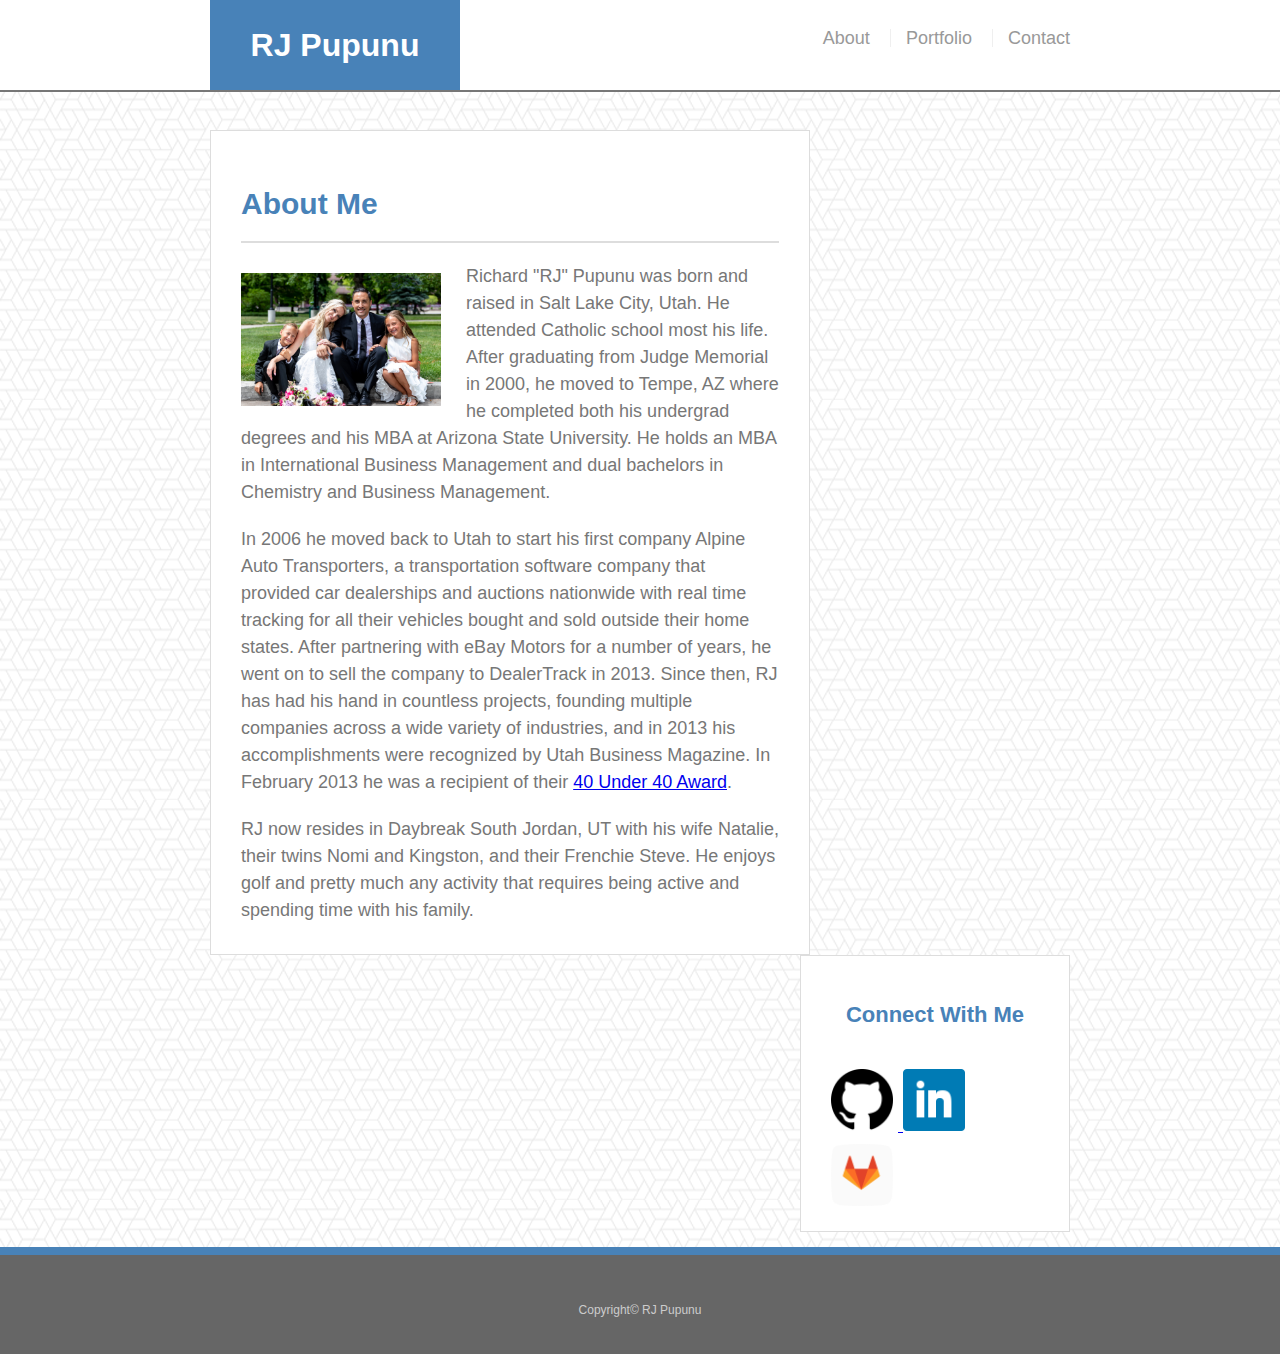
<file: index.html>
<!DOCTYPE html>
<html lang="en">
<head>
    <meta charset="UTF-8">
    <meta name="viewport" content="width=device-width, initial-scale=1">
    <title>RJ Pupunu-About Me</title>
<link rel="stylesheet" href="assets/css/reset.css">
<link rel="stylesheet" href="assets/css/style.css">
<link rel="shortcut icon" href="favicon.ico">
</head>
<body>
    <header id="masthead">
        <div class="container">
            <a href="index.html" id="logo">RJ Pupunu</a>
                <nav>
                    <a href="index.html">About</a>
                    <a href="portfolio.html">Portfolio</a>
                    <a href="contact.html">Contact</a>
                </nav>
        </div>
    </header>
    
    <div id="main-container" class="container">
        <section class="main-section">
            <h1>About Me</h1>

            <img src="assets/images/Family.jpg" class="auth-image" alt="linkedin Photo">

            <p>Richard "RJ" Pupunu was born and raised in Salt Lake City, Utah.  He attended Catholic school most his life.  After graduating from Judge Memorial in 2000, he moved to Tempe, AZ where he completed both his undergrad degrees and his MBA at Arizona State University.  He holds an MBA in International Business Management and dual bachelors in Chemistry and Business Management. </p>

            <p>In 2006 he moved back to Utah to start his first company Alpine Auto Transporters, a transportation software company that provided car dealerships and auctions nationwide with real time tracking for all their vehicles bought and sold outside their home states.  After partnering with eBay Motors for a number of years, he went on to sell the company to DealerTrack in 2013.  Since then, RJ has had his hand in countless projects, founding multiple companies across a wide variety of industries, and in 2013 his accomplishments were recognized by Utah Business Magazine.  In February 2013 he was a recipient of their <a href="http://dev.utahbusiness.com/articles/view/forty_under_3/?pg=7" target="_blank">40 Under 40 Award</a>.</p>
            
            <p>RJ now resides in  Daybreak South Jordan, UT with his wife Natalie, their twins Nomi and Kingston, and their Frenchie Steve.  He enjoys golf and pretty much any activity that requires being active and spending time with his family. </p>
        
        </section>

        <section class="sidebar">
            <div id="connect">
                <h2>Connect With Me</h2>
                <a href="https://github.com/rpupunu" target="_blank">
                    <img src="assets/images/githubicon.png" class="social" alt="github">
                </a>
                <a href="www.linkedin.com/in/rjpupunu" target="_blank">
                    <img src="assets/images/linkedinicon.png" class="social" alt="linkedin">
                </a>
                <a href="https://utah.bootcampcontent.com/rjpupunu" target="_blank">
                    <img src="assets/images/gitlab.png" class="social" alt="gitlab">
                </a>
            </div>
        </section> 
    </div>
    <footer>
        <div class="container">
            <p>Copyright&copy; RJ Pupunu</p>
        </div>
    </footer>
</body>
</html>
</file>
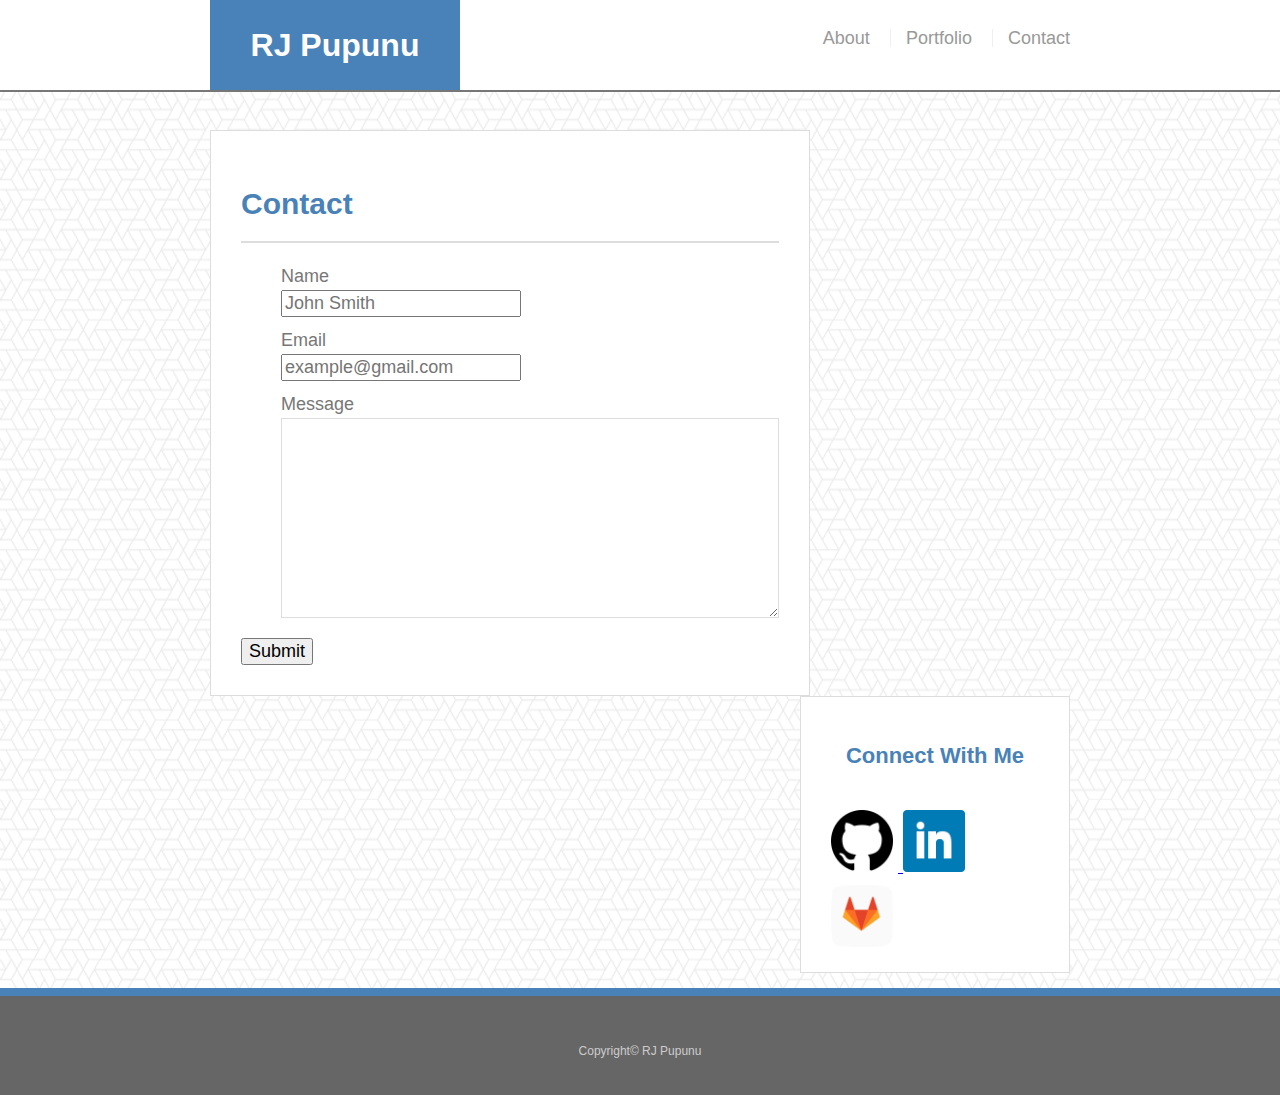
<file: contact.html>
<!DOCTYPE html>
<html lang="en">

<head>
    <meta charset="UTF-8">
    <meta name="viewport" content="width=device-width, initial-scale=1">
    <title>RJ Pupunu-About Me</title>
    <link rel="stylesheet" href="assets/css/reset.css">
    <link rel="stylesheet" href="assets/css/style.css">
    <link rel="shortcut icon" href="favicon.ico">
</head>

<body>
    <header id="masthead">
        <div class="container">
            <a href="index.html" id="logo">RJ Pupunu</a>
            <nav>
                <a href="index.html">About</a>
                <a href="portfolio.html">Portfolio</a>
                <a href="contact.html">Contact</a>
            </nav>
        </div>
    </header>

    <div id="main-container" class="container">
        <section class="main-section">
            <h1>Contact</h1>

            <form id="contact-form">
                <ul>
                    <li>
                        <label for="name">Name</label>
                        <input type="text" name="name" id="name" placeholder="John Smith" required="required">
                    </li>
                    <li>
                        <label for="email">Email</label>
                        <input type="text" name="email" id="email" placeholder="example@gmail.com" required="required">
                    </li>
                    <li>
                        <label for="message">Message</label>
                        <textarea id="message" name="message" required="required"></textarea>
                    </li>
                </ul>
                <input type="submit" name="submit">
            </form>


        </section>
        <section class="sidebar">
            <div id="connect">
                <h2>Connect With Me</h2>
                <div id="socialbox">
                    <a class="contantlink" href="https://github.com/rpupunu" target="_blank">
                        <img src="assets/images/githubicon.png" class="social" alt="github">
                    </a>
                    <a class="contantlink" href="https://linkedin.com/in/rjpupunu" target="_blank">
                        <img src="assets/images/linkedinicon.png" class="social" alt="linkedin">
                    </a>
                    <a class="contantlink" href="https://utah.bootcampcontent.com/rjpupunu" target="_blank">
                        <img src="assets/images/gitlab.png" class="social" alt="gitlab">
                    </a>
                </div>
            </div>
        </section>
    </div>
    <footer>
        <div class="container">
            <p>Copyright&copy; RJ Pupunu</p>
        </div>
    </footer>
</body>

</html>
</file>
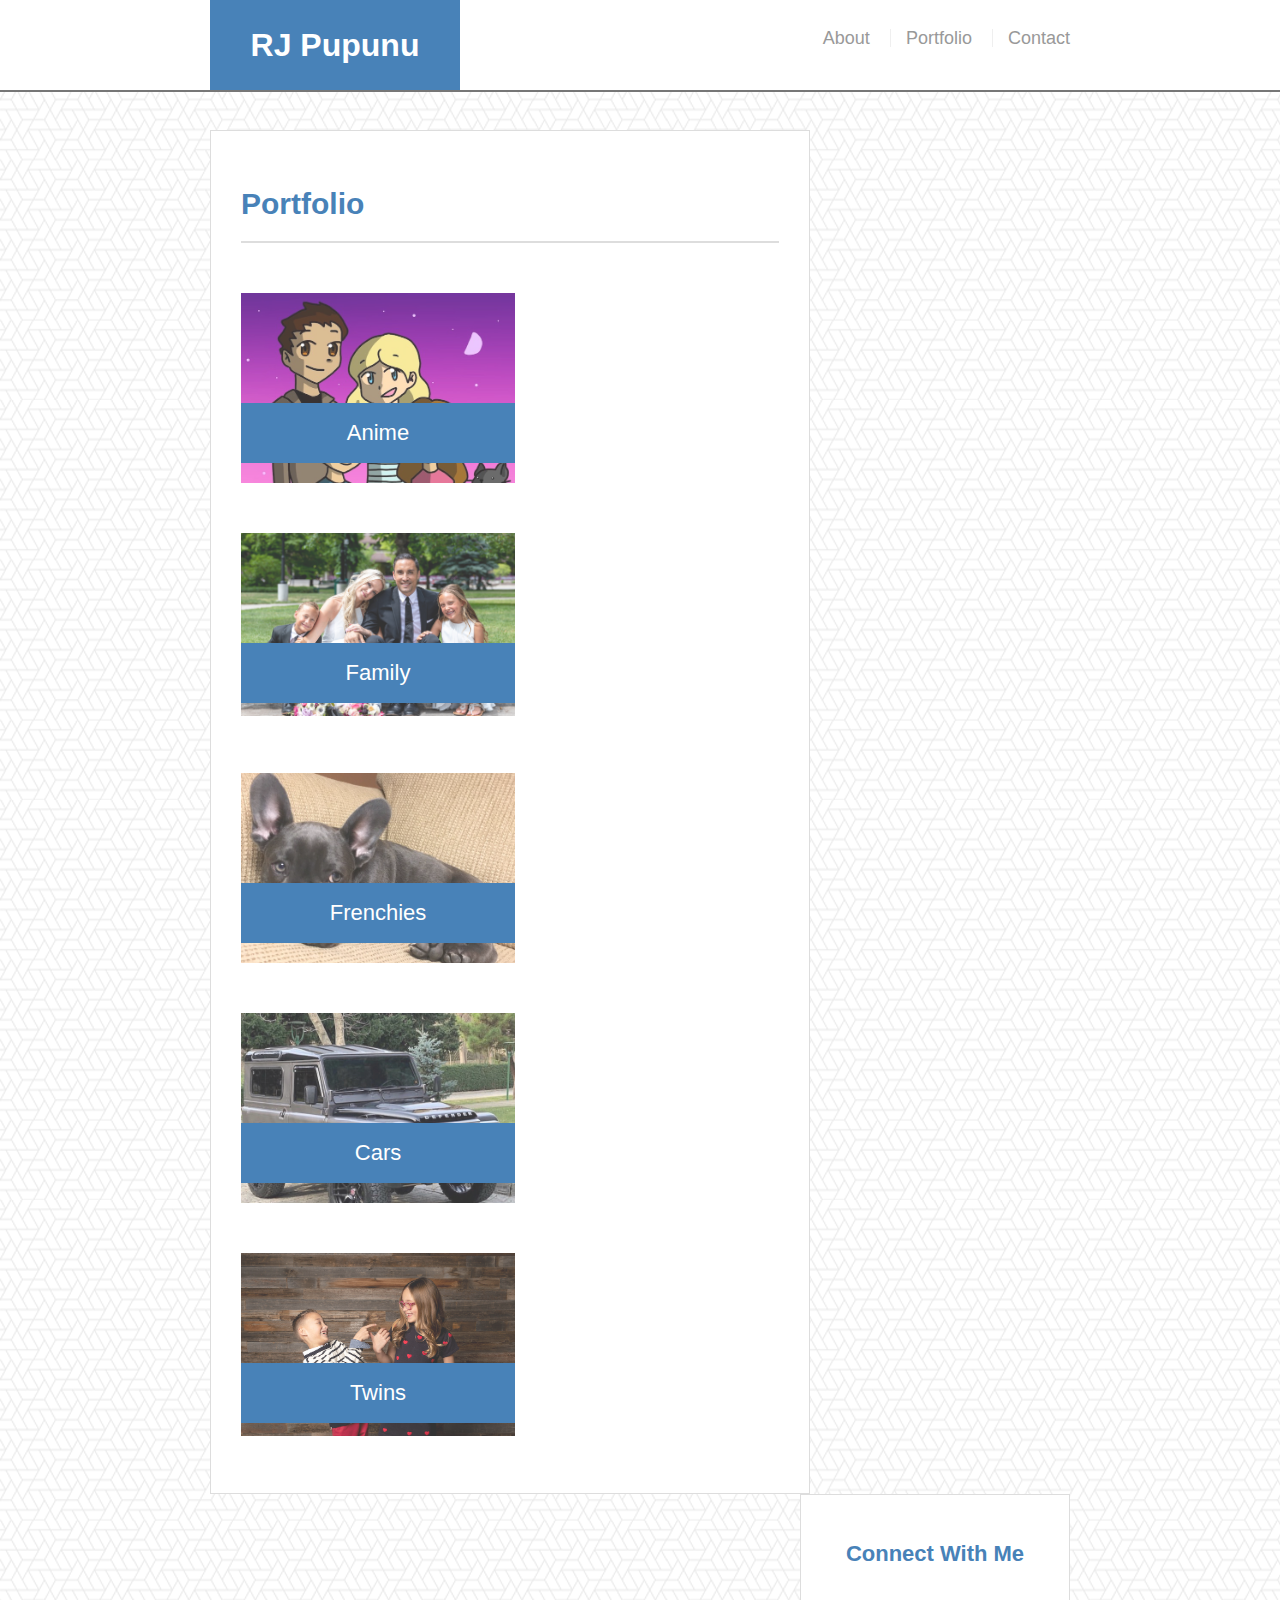
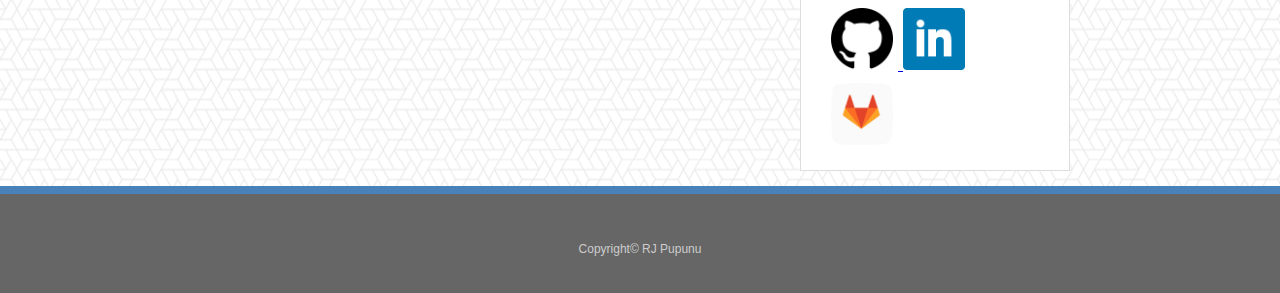
<file: portfolio.html>
<!DOCTYPE html>
<html lang="en">
<head>
    <meta charset="UTF-8">
    <meta name="viewport" content="width=device-width, initial-scale=1">
    <title>RJ Pupunu-About Me</title>
<link rel="stylesheet" href="assets/css/reset.css">
<link rel="stylesheet" href="assets/css/style.css">
<link rel="shortcut icon" href="favicon.ico">
</head>

<body>
    <header id="masthead">
        <div class="container">
            <a href="index.html" id="logo">RJ Pupunu</a>
                <nav>
                    <a href="index.html">About</a>
                    <a href="portfolio.html">Portfolio</a>
                    <a href="contact.html">Contact</a>
                </nav>
        </div>
    </header>

<div id="main-container" class="container">
    <section class="main-section">
        <h1>Portfolio</h1>

        <div class="work">
            <img src="assets/images/familyanime.JPG" class="auth-image" alt="Family Anime Photo">
            <h3>Anime</h3>  
        </div>
        <div class="work">
            <img src="assets/images/Family.jpg" class="auth-image" alt="Family Photo">
            <h3>Family</h3>  
        </div>
        <div class="work">
            <img src="assets/images/Stevepuppy.JPG" class="auth-image" alt="Steven Puppy Photo">
            <h3>Frenchies</h3>  
        </div>
        <div class="work">
            <img src="assets/images/defender90.jpg" class="auth-image" alt="Defender 90">
            <h3>Cars</h3>  
        </div>
        <div class="work">
            <img src="assets/images/twins.JPG" class="auth-image" alt="Twins Photo">
            <h3>Twins</h3>  
        </div>
    </section>

    <section class="sidebar">
        <div id="connect">
            <h2>Connect With Me</h2>
            <div id="socialbox">
                <a href="https://github.com/rpupunu" target="_blank">
                    <img src="assets/images/githubicon.png" class="social" alt="github">
                </a>
                <a href="https://linkedin.com/in/rjpupunu" target="_blank">
                    <img src="assets/images/linkedinicon.png" class="social" alt="linkedin">
                </a>
                <a href="https://utah.bootcampcontent.com/rjpupunu" target="_blank">
                    <img src="assets/images/gitlab.png" class="social" alt="gitlab">
                </a>
            </div>
        </div>


    </section>
</div>    
<footer>
    <div class="container">
        <p>Copyright&copy; RJ Pupunu</p>
    </div>
</footer>
        
</body>


</html>
</file>
<file: assets/css/style.css>
* {
    box-sizing: border-box;
}

body {
    background: url('../images/what-the-hex.png');
    font-size: 18px;
    line-height: 27px;
    font-family: 'Arial', 'Helvetica Neue', Helvetica, sans-serif;
    color: #777;
}

.container {
    width: 100%;
    max-width: 960px;
    margin: 0 auto;
    clear: both;
}

h1, h2, h3, p {
    margin-bottom: 20px;
}

p:last-child {
    margin-bottom: 0;
}

h1, h2, h3 {
    font-family: Arial, Helvetica, sans-serif;
    font-weight: 600;
    color: #4882B8;
}

h1 {
    font-size: 30px;
    line-height: 45px;
    border-bottom: 2px solid #ddd;
    padding-bottom: 15px;
}

h2, h3 {
    font-size: 22px;
}

h2 {
    text-align: center;
}

/*header*/

#masthead {
    background: #fff;
    margin: 0 0 30px;
    z-index: 99;
    color: #fff;
    overflow: auto;
    border-bottom: 2px solid #777;
    position: fixed; 
    width: 100%;
    
}

#logo {
    width: 250px;
    height: 90px;
    background: #4882B8;
    float: left;
    font-family: Arial, Helvetica, sans-serif;
    text-align: center;
    line-height: 90px;
    color: #fff;
    font-weight: 700;
    font-size: 32px;
    text-decoration: none;
}

#logo:hover {
    background: #4CA8C2;
}

nav {
    float: right;
    margin-top: 25px;
}

nav a {
    color: #999;
    text-decoration: none;
    margin-left: 15px;
    display: inline-block;
    border-left: 1px solid #efefef;
    padding-left: 15px;
    line-height: 18px;
}

nav a:first-child {
    border-left: 0 none;
}

nav a:hover {
    color: #4CA8C2;
}

/*main*/
#main-container {
    padding-top: 130px;
}

.main-section{
    background: #fff;
    padding: 30px;
    margin: 0 0 40px 0;
    width: 100%;
    max-width: 600px;
    float: left;
    border: 1px solid #ddd;
}

.auth-image {
    width: 200px;
    height: auto;
    margin-top: 10px;
    float: left;
    margin-right: 25px;
}

/*sidebar*/
.sidebar {
    background: #fff;
    padding: 30px;
    width: 100%;
    max-width: 270px;
    float: right;
    border: 1px solid #ddd;
    margin-bottom: 20px;
}

h3, .sidebar, h2 {
    border-bottom: 2px, solid #eee;
    padding-bottom: 20px;
    margin-bottom: 15px;
    line-height: 22px;
}

.social {
    width: 62px;
    height: 62px;
    margin-top: 8px;
    margin-right: 5px;
}

.social :last-child {
    margin-right: 0;  
}


/*footer*/

footer {
    background: #666;
    color: #fff;
    padding: 30px 0;
    clear: both;
    border-top: 8px solid #4882B8;
    color: #ccc;
    font-size: 12px;
    text-align: center;
}

/*portfolio*/
.work {
    width: 274px;
    height: 200px;
    overflow: auto;
    position: relative;
    float: left;
    margin: 20px 0 25px;
}

.work:nth-child(even) {
    margin-right: 40px;
}

.work img {
    width: 100%;
    border: 0 none;
    opacity: .8;
}

.work h3 {
    border-bottom: 0;
    background: #4882B8;
    color: #fff;
    text-align: center;
    position: absolute;
    bottom: 20px;
    padding: 15px;
    width: 100%;
    line-height: 30px;
    margin-bottom: 0;
    font-weight: 300;
}

/*contact form*/

#contact-form ul {
    margin-bottom: 20px;
    list-style: none;
}

#contact-form li {
    margin-bottom: 10px;
}

label,
input [type=text],
input [type=email],
textarea {
    display: block;
    width: 100%;
}

input [type=text],
input [type=email],
textarea {
   height: 35px;
   border: 1px solid #ddd; 
   padding: 0 10px;
   font-size: 14px;
}

textarea {
    height: 200px;
}

input [type=submit] {
    background-color: #48B873;
    border: 0 none;
    color: #fff;
    font-size: 18px;
    padding: 10px 30px;
    cursor: pointer;
}
@media screen and (min-width: 980px) {
    .main-section {
      width: 600px;
      margin: 0 auto;
      align-content: center;
    }
  
    .container {
      padding: 0 50px;
    }
  
    .work {
      margin: 20px 0 20px;
    }
  
    footer {
      bottom: 0;
    }
  }
  
  @media screen and (max-width: 768px) {
    .main-section {
      width: 100%;
      margin: 0 auto;
    }
  
    .container {
      padding: 0 15px;
    }
  
    .work {
      width: 280px;
    }
  
    footer {
      bottom: 0;
    }
  }
  
  @media screen and (max-width: 640px) {
    #masthead {
      position: static;
    }
  
    #logo {
      width: 100%;
      text-align: center;
    }
  
    nav {
      width: 100%;
      text-align: center;
    }
  
    .main-section {
      margin-top: -140px;
    }
  
    .auth-image {
      width: 100%;
      margin-bottom: 15px;
    }
  
    .work {
      width: 100%;
      margin: 20px auto 40px auto;
    }
  
    footer {
      bottom: 0;
    }
  }
/* MEDIA QUERIES*/
@media screen and (max-width: 980px) {
    .main-section {
        width: 600px;
        margin: 0 auto;
        align-content: center;
    }

    .container {
        padding-left: 50px;
        padding-right: 50px;
    }
}

@media screen and (max-width: 768px) {
    .main-section {
        width: 100%;
        margin: 0 auto;
    }

    .container {
        padding-left: 15px;
        padding-right: 15px;
    }
}

@media screen and (max-width: 640px) {
    #masthead {
        position: static;
    }
    #logo {
        width:100%;
        text-align: center;
    }
    
    /* this one fixes weird margin that appeared above main content */
    .main-section {
        margin-top: -140px;
    }
    .auth-image {
        width: 100%;
        margin-bottom: 15px;
    }
    .work {
        width: 100%;
        margin: 20px auto 40px auto; 
    }
}
</file>
